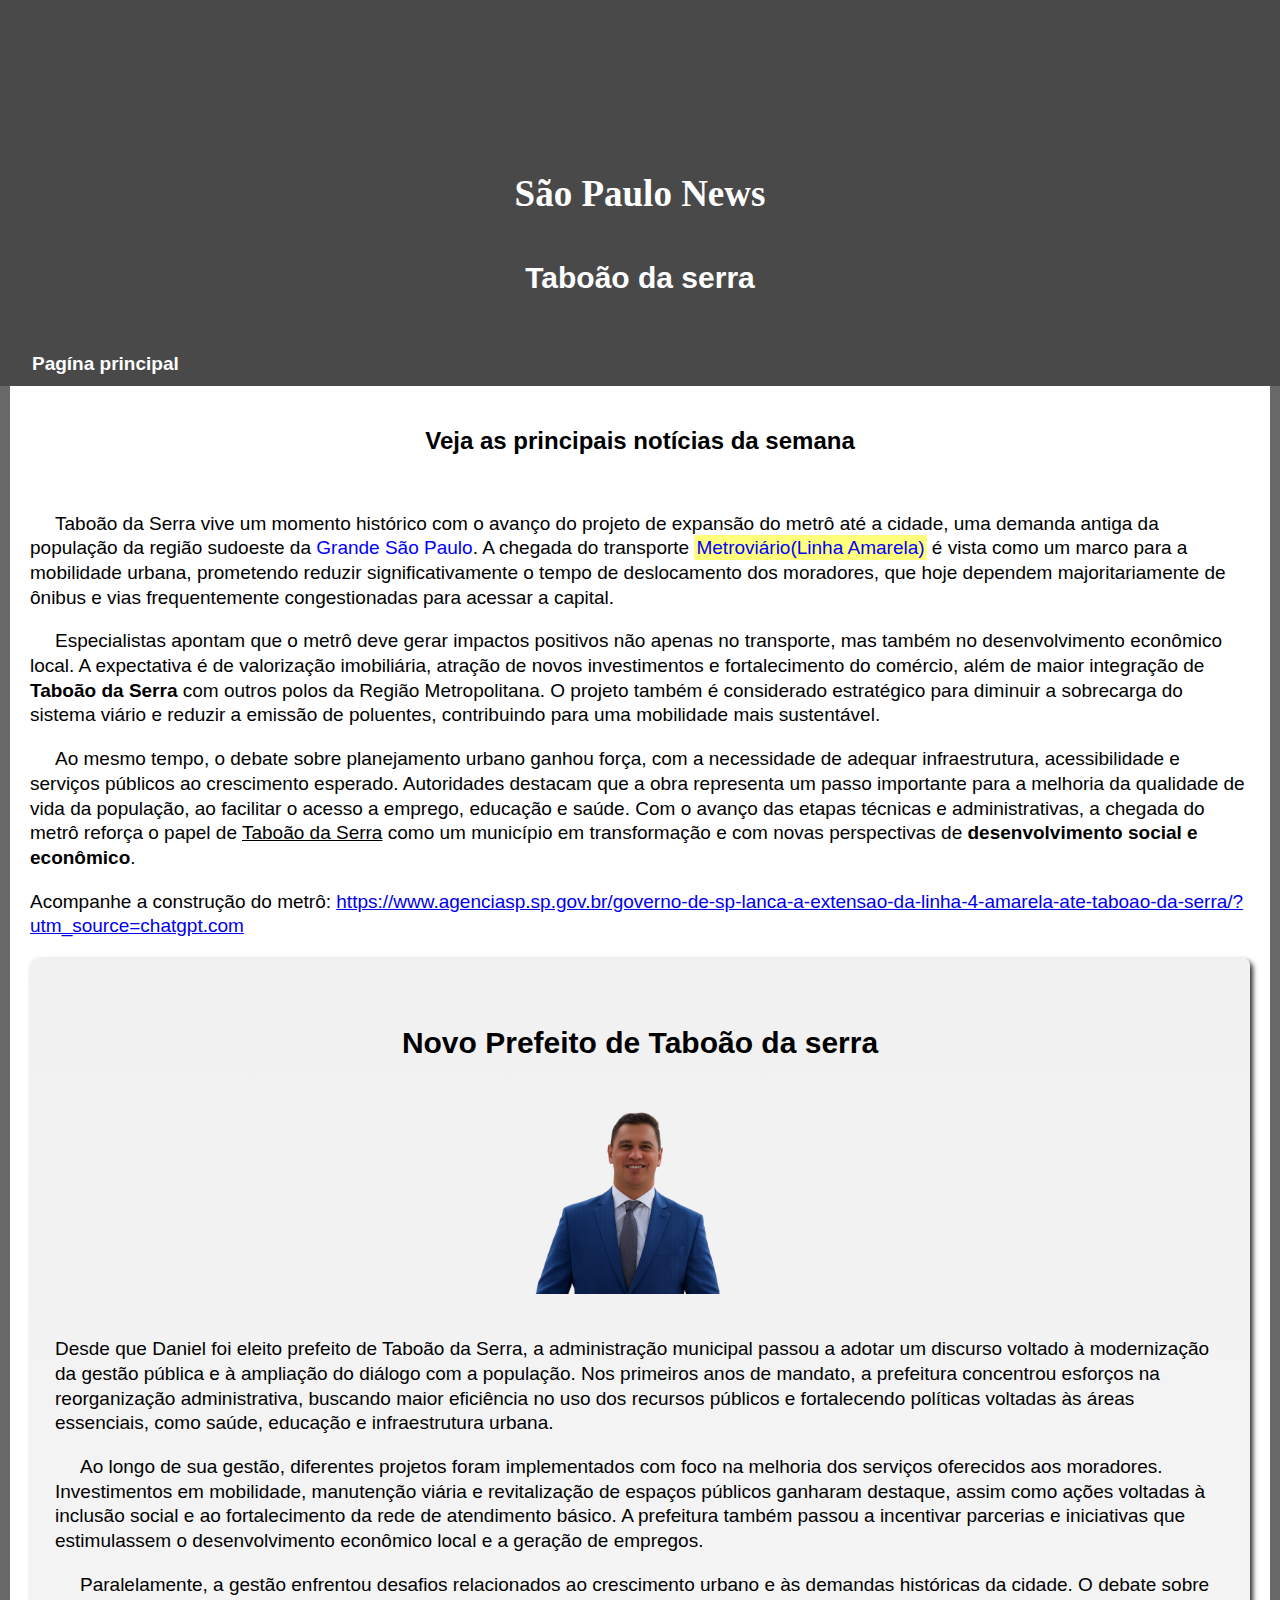
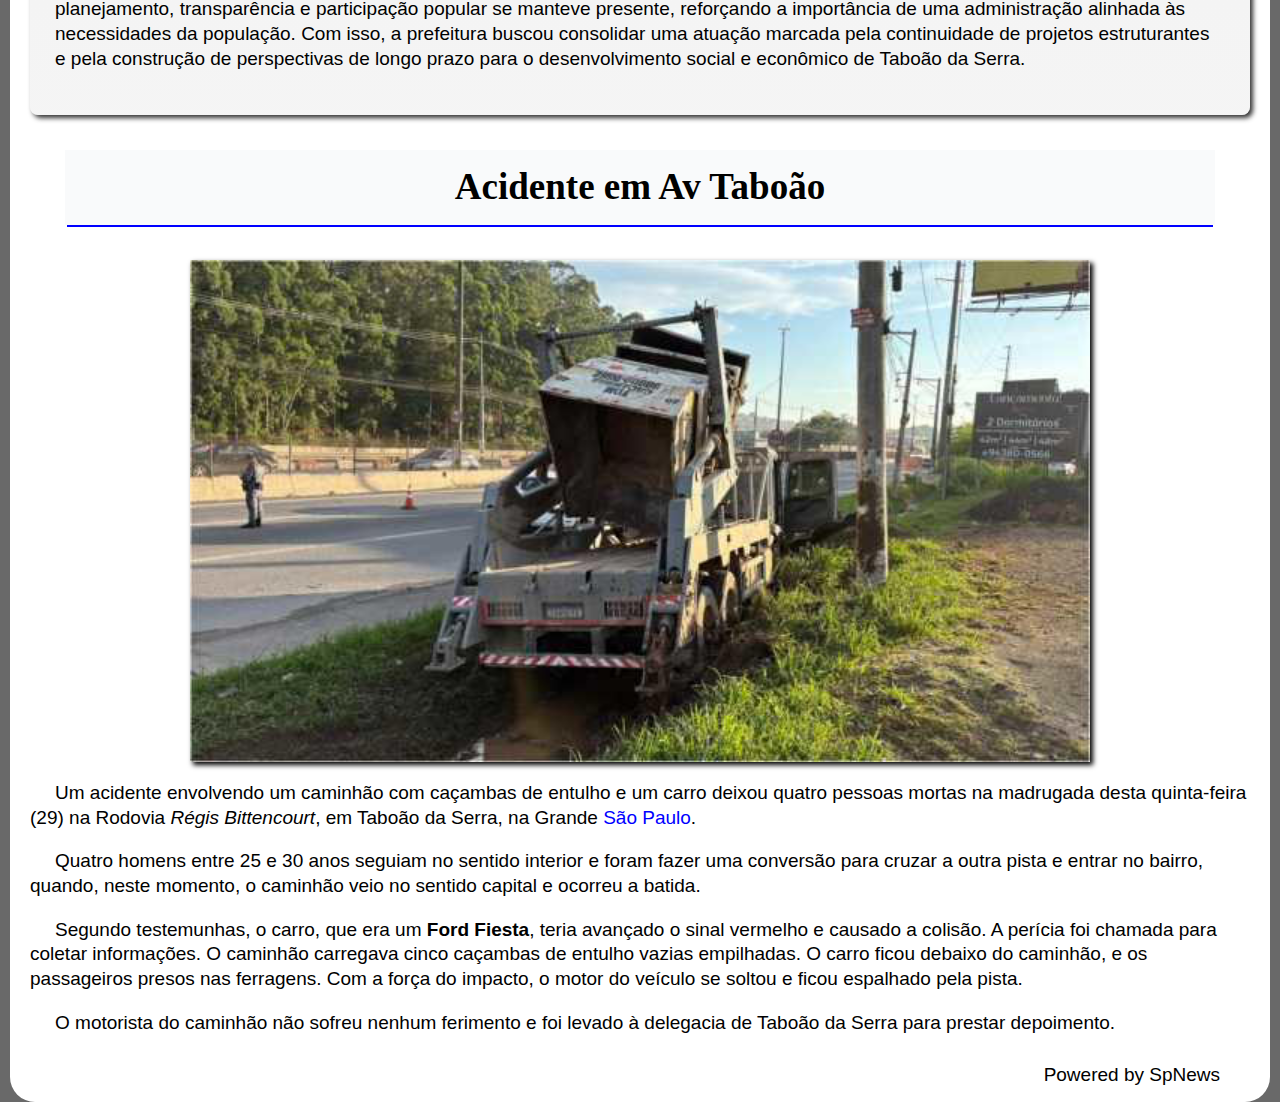
<file: taboão_page.html>
<!DOCTYPE html>
<html lang="pt-br">
<head>
    <meta charset="UTF-8">
    <meta name="viewport" content="width=device-width, initial-scale=1.0">
    <link rel="shortcut icon" href="../ico.favicon_html.ico" type="image/x-icon">
    <title>Taboão Notícias</title>
    <link rel="stylesheet" href="style.css">
</head>
<body>
    <header style="background-image: url(https://taboaoemfoco.com.br/wp-content/uploads/2020/08/Portico-na-entrada-de-Taboao-da-Serra.jpg)  ; padding-bottom: 0px;">
        <h1 style="padding:115px 35px 0px 35px;"> São Paulo News</h1>
        <nav >
            <h2 style="">Taboão da serra</h2>
            <a class="return_principal" href="index.html">Pagína principal</a>
        </nav>
    </header>
    <main>
        <section id="assunto principal">
            <h3 >Veja as principais notícias da semana</h3>

            <p>
                Taboão da Serra vive um momento histórico com o avanço do projeto de expansão do metrô até a cidade, uma demanda antiga da população da região sudoeste da <span style="color: blue;">Grande São Paulo</span>. A chegada do transporte <span style="background-color: rgb(255, 255, 124); padding: 2px;">Metroviário(Linha Amarela)</span> é vista como um marco para a mobilidade urbana, prometendo reduzir significativamente o tempo de deslocamento dos moradores, que hoje dependem majoritariamente de ônibus e vias frequentemente congestionadas para acessar a capital.
            </p>

            <p>
                Especialistas apontam que o metrô deve gerar impactos positivos não apenas no transporte, mas também no desenvolvimento econômico local. A expectativa é de valorização imobiliária, atração de novos investimentos e fortalecimento do comércio, além de maior integração de <b>Taboão da Serra</b> com outros polos da Região Metropolitana. O projeto também é considerado estratégico para diminuir a sobrecarga do sistema viário e reduzir a emissão de poluentes, contribuindo para uma mobilidade mais sustentável.
            </p>

            <p>
                Ao mesmo tempo, o debate sobre planejamento urbano ganhou força, com a necessidade de adequar infraestrutura, acessibilidade e serviços públicos ao crescimento esperado. Autoridades destacam que a obra representa um passo importante para a melhoria da qualidade de vida da população, ao facilitar o acesso a emprego, educação e saúde. Com o avanço das etapas técnicas e administrativas, a chegada do metrô reforça o papel de <ins>Taboão da Serra</ins> como um município em transformação e com novas perspectivas de <b>desenvolvimento social e econômico</b>. 
                <div>
                    Acompanhe a construção do metrô: <a href="https://www.agenciasp.sp.gov.br/governo-de-sp-lanca-a-extensao-da-linha-4-amarela-ate-taboao-da-serra/?utm_source=chatgpt.com" target="_blank">https://www.agenciasp.sp.gov.br/governo-de-sp-lanca-a-extensao-da-linha-4-amarela-ate-taboao-da-serra/?utm_source=chatgpt.com</a>
                </div>
            </p>

        </section>

        <section id = "noticias">
            <article class="article-full">
                
                    <h2>Novo Prefeito de Taboão da serra <br></h2>
                    
                    <img  width="280px"  src="Imagens/daniel_prefeito.png" alt="Engenheiro Daniel">

                    <p> <br>Desde que Daniel foi eleito prefeito de Taboão da Serra, a administração municipal passou a adotar um discurso voltado à modernização da gestão pública e à ampliação do diálogo com a população. Nos primeiros anos de mandato, a prefeitura concentrou esforços na reorganização administrativa, buscando maior eficiência no uso dos recursos públicos e fortalecendo políticas voltadas às áreas essenciais, como saúde, educação e infraestrutura urbana.</p>

                    <p>Ao longo de sua gestão, diferentes projetos foram implementados com foco na melhoria dos serviços oferecidos aos moradores. Investimentos em mobilidade, manutenção viária e revitalização de espaços públicos ganharam destaque, assim como ações voltadas à inclusão social e ao fortalecimento da rede de atendimento básico. A prefeitura também passou a incentivar parcerias e iniciativas que estimulassem o desenvolvimento econômico local e a geração de empregos.</p>

                    <p>Paralelamente, a gestão enfrentou desafios relacionados ao crescimento urbano e às demandas históricas da cidade. O debate sobre planejamento, transparência e participação popular se manteve presente, reforçando a importância de uma administração alinhada às necessidades da população. Com isso, a prefeitura buscou consolidar uma atuação marcada pela continuidade de projetos estruturantes e pela construção de perspectivas de longo prazo para o desenvolvimento social e econômico de Taboão da Serra.</p>
            </article>
                <h1 id="h1">Acidente em Av Taboão</h1>
            <article>
                <img class="img-noticia" src="Imagens/acidente_taboao.jfif" alt="carreta e carro">
                <div>
                    <p>
                        Um acidente envolvendo um caminhão com caçambas de entulho e um carro deixou quatro pessoas mortas na madrugada desta quinta-feira (29) na Rodovia <i>Régis Bittencourt</i>, em Taboão da Serra, na Grande <span style="color: blue;">São Paulo</span>.
                    </p>
                    <p>
                        Quatro homens entre 25 e 30 anos seguiam no sentido interior e foram fazer uma conversão para cruzar a outra pista e entrar no bairro, quando, neste momento, o caminhão veio no sentido capital e ocorreu a batida.
                    </p>

                    <p>
                        Segundo testemunhas, o carro, que era um <b>Ford Fiesta</b>, teria avançado o sinal vermelho e causado a colisão. A perícia foi chamada para coletar informações.

                        O caminhão carregava cinco caçambas de entulho vazias empilhadas. O carro ficou debaixo do caminhão, e os passageiros presos nas ferragens. Com a força do impacto, o motor do veículo se soltou e ficou espalhado pela pista.
                    </p>
                    <p>
                        O motorista do caminhão não sofreu nenhum ferimento e foi levado à delegacia de Taboão da Serra para prestar depoimento.
                    </p>
                </div> 
            </article>
        </section>
        <div>
    
        </div>
        <footer>Powered by SpNews</footer>
    </main>
</body>
</html>
</file>
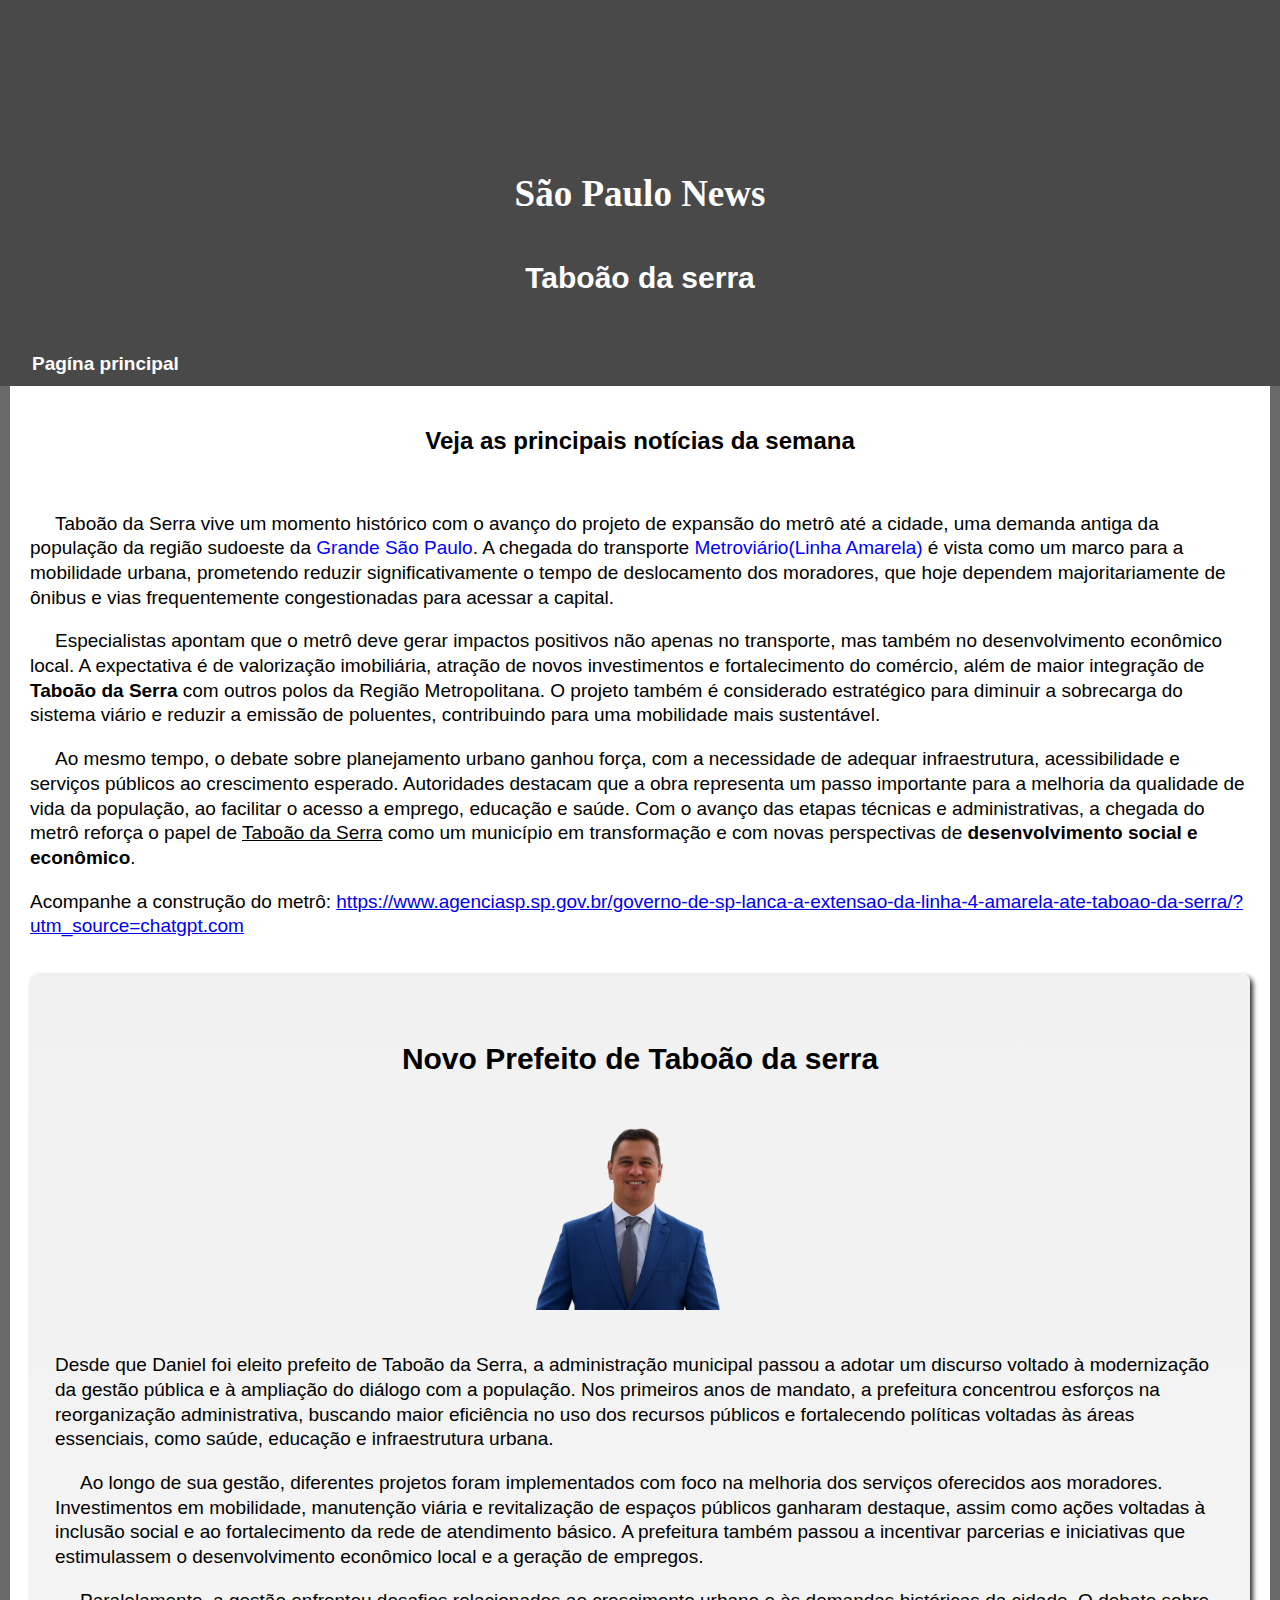
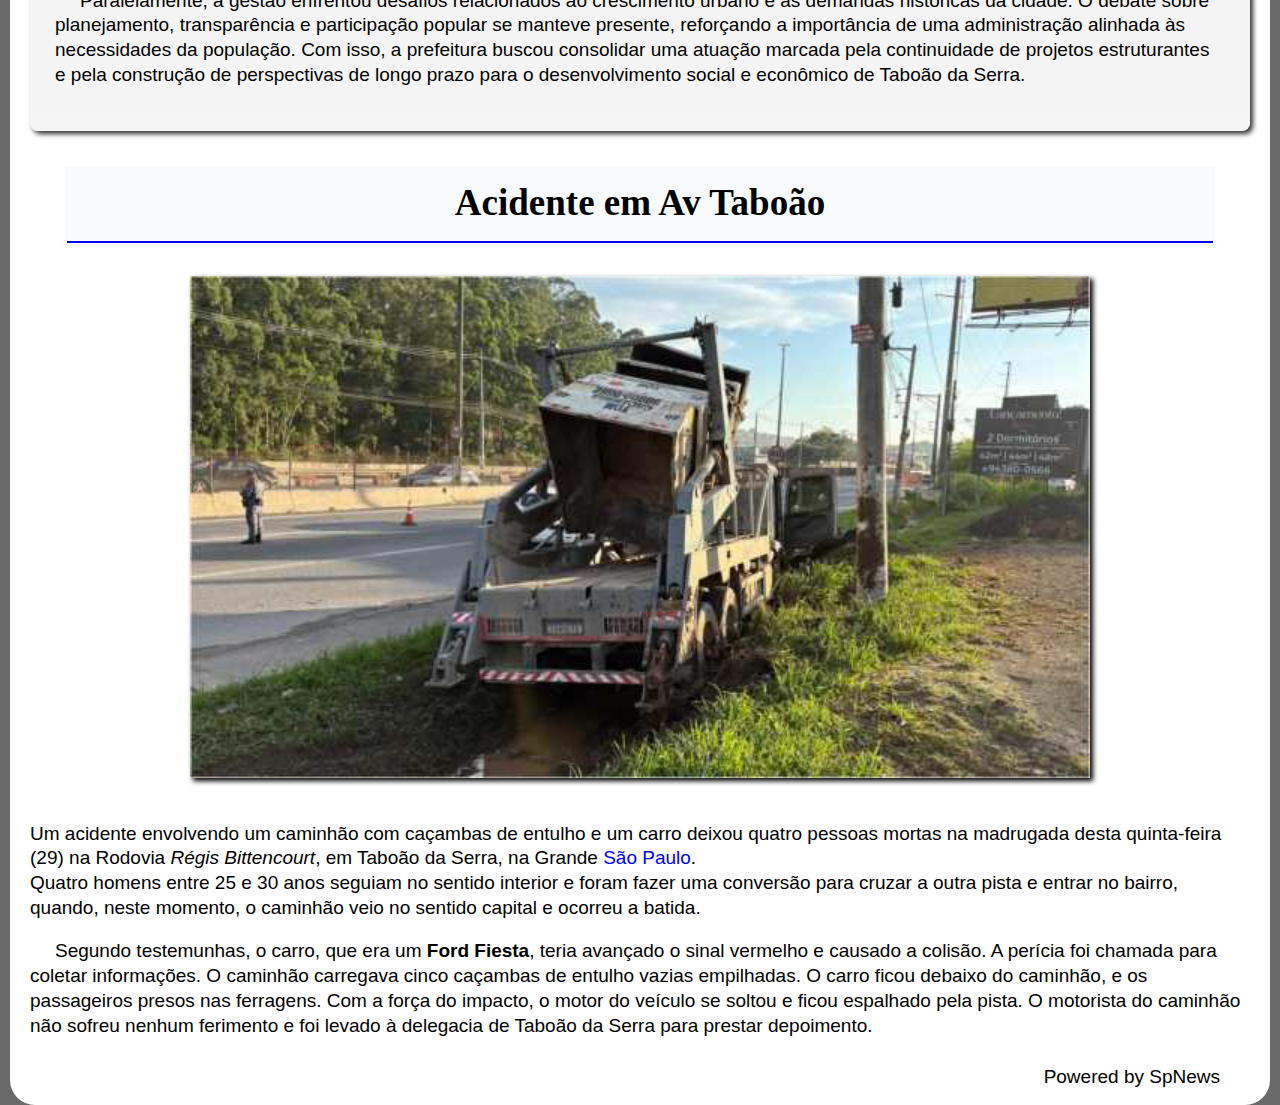
<file: pages/taboão_page.html>
<!DOCTYPE html>
<html lang="pt-br">
<head>
    <meta charset="UTF-8">
    <meta name="viewport" content="width=device-width, initial-scale=1.0">
    <link rel="shortcut icon" href="../ico.favicon_html.ico" type="image/x-icon">
    <title>Taboão Notícias</title>
    <link rel="stylesheet" href="../style.css">
</head>
<body>
    <header style="background-image: url(https://taboaoemfoco.com.br/wp-content/uploads/2020/08/Portico-na-entrada-de-Taboao-da-Serra.jpg)  ; padding-bottom: 0px;">
        <h1 style="padding:115px 35px 0px 35px;"> São Paulo News</h1>
        <nav >
            <h2>Taboão da serra</h2>
            <a class="return_principal" href="../index.html">Pagína principal</a>
        </nav>
    </header>
    <main>
        <section id="assunto principal">
            <h3 >Veja as principais notícias da semana</h3>

            <p>
                Taboão da Serra vive um momento histórico com o avanço do projeto de expansão do metrô até a cidade, uma demanda antiga da população da região sudoeste da <span>Grande São Paulo</span>. A chegada do transporte <span >Metroviário(Linha Amarela)</span> é vista como um marco para a mobilidade urbana, prometendo reduzir significativamente o tempo de deslocamento dos moradores, que hoje dependem majoritariamente de ônibus e vias frequentemente congestionadas para acessar a capital.
            </p>

            <p>
                Especialistas apontam que o metrô deve gerar impactos positivos não apenas no transporte, mas também no desenvolvimento econômico local. A expectativa é de valorização imobiliária, atração de novos investimentos e fortalecimento do comércio, além de maior integração de <b>Taboão da Serra</b> com outros polos da Região Metropolitana. O projeto também é considerado estratégico para diminuir a sobrecarga do sistema viário e reduzir a emissão de poluentes, contribuindo para uma mobilidade mais sustentável.
            </p>

            <p>
                Ao mesmo tempo, o debate sobre planejamento urbano ganhou força, com a necessidade de adequar infraestrutura, acessibilidade e serviços públicos ao crescimento esperado. Autoridades destacam que a obra representa um passo importante para a melhoria da qualidade de vida da população, ao facilitar o acesso a emprego, educação e saúde. Com o avanço das etapas técnicas e administrativas, a chegada do metrô reforça o papel de <ins>Taboão da Serra</ins> como um município em transformação e com novas perspectivas de <b>desenvolvimento social e econômico</b>. 
                <div style="margin-bottom: 35px;">
                    Acompanhe a construção do metrô: <a href="https://www.agenciasp.sp.gov.br/governo-de-sp-lanca-a-extensao-da-linha-4-amarela-ate-taboao-da-serra/?utm_source=chatgpt.com" target="_blank">https://www.agenciasp.sp.gov.br/governo-de-sp-lanca-a-extensao-da-linha-4-amarela-ate-taboao-da-serra/?utm_source=chatgpt.com</a>
                </div>
            </p>

        </section>

        <section id = "noticias">
            <article class="article-full">
                
                    <h2>Novo Prefeito de Taboão da serra <br></h2>
                    
                    <img  width="280px"  src="../Imagens/daniel_prefeito.png" alt="Engenheiro Daniel">

                    <p> <br>Desde que Daniel foi eleito prefeito de Taboão da Serra, a administração municipal passou a adotar um discurso voltado à modernização da gestão pública e à ampliação do diálogo com a população. Nos primeiros anos de mandato, a prefeitura concentrou esforços na reorganização administrativa, buscando maior eficiência no uso dos recursos públicos e fortalecendo políticas voltadas às áreas essenciais, como saúde, educação e infraestrutura urbana.</p>

                    <p>Ao longo de sua gestão, diferentes projetos foram implementados com foco na melhoria dos serviços oferecidos aos moradores. Investimentos em mobilidade, manutenção viária e revitalização de espaços públicos ganharam destaque, assim como ações voltadas à inclusão social e ao fortalecimento da rede de atendimento básico. A prefeitura também passou a incentivar parcerias e iniciativas que estimulassem o desenvolvimento econômico local e a geração de empregos.</p>

                    <p>Paralelamente, a gestão enfrentou desafios relacionados ao crescimento urbano e às demandas históricas da cidade. O debate sobre planejamento, transparência e participação popular se manteve presente, reforçando a importância de uma administração alinhada às necessidades da população. Com isso, a prefeitura buscou consolidar uma atuação marcada pela continuidade de projetos estruturantes e pela construção de perspectivas de longo prazo para o desenvolvimento social e econômico de Taboão da Serra.</p>
            </article>
                <h1 id="h1">Acidente em Av Taboão</h1>
            <article>
                <img class="img-noticia" src="../Imagens/acidente_taboao.jfif" alt="carreta e carro">
                <div>
                    <p>
                        <br>Um acidente envolvendo um caminhão com caçambas de entulho e um carro deixou quatro pessoas mortas na madrugada desta quinta-feira (29) na Rodovia <i>Régis Bittencourt</i>, em Taboão da Serra, na Grande <span>São Paulo</span>. <br>
                        Quatro homens entre 25 e 30 anos seguiam no sentido interior e foram fazer uma conversão para cruzar a outra pista e entrar no bairro, quando, neste momento, o caminhão veio no sentido capital e ocorreu a batida.
                    </p>

                    <p>
                        Segundo testemunhas, o carro, que era um <b>Ford Fiesta</b>, teria avançado o sinal vermelho e causado a colisão. A perícia foi chamada para coletar informações.

                        O caminhão carregava cinco caçambas de entulho vazias empilhadas. O carro ficou debaixo do caminhão, e os passageiros presos nas ferragens. Com a força do impacto, o motor do veículo se soltou e ficou espalhado pela pista. O motorista do caminhão não sofreu nenhum ferimento e foi levado à delegacia de Taboão da Serra para prestar depoimento.
                    </p>
                </div> 
            </article>
        </section>
        <div>
    
        </div>
        <footer>Powered by SpNews</footer>
    </main>
</body>
</html>
</file>
<file: style.css>
header { /* formatação do cabeçalho */

    padding: 30px 20px;
    color: white;
    background-image: url(https://wallpaperaccess.com/full/2170265.jpg);
    background-size: cover;
    background-position: center;
    background-repeat: no-repeat;
    position: relative;
    z-index: 1; /* atrás do conteúdo */

}

header::before {

    content: "";
    position: absolute;
    inset: 0; /* top, right, bottom, left = 0 */
    background-color: rgba(0, 0, 0, 0.3); /* controla a transparência */
    z-index: -1;

}

nav > a { /* ancora dentro do nav */

    color: white;
    padding: 5px;
    display: inline-block;
    text-decoration: none;
    font-weight: bold;
    margin: 5px 7px;

}

nav > a:hover { /* passar mouse na ancora decora underline */

    text-decoration: underline;

}

body { /* cor(body) fundo da pagina */

    font-size: clamp(16px, 2.5vw, 19px);
    line-height: 1.3;
    font-family: Arial, Helvetica, sans-serif;
    background-color: dimgray;
    margin: 0px;

}

h1 { /* titulo principal */

    font-size: clamp(23px, 5vw, 37px);
    text-align: center;
    font-family: 'Times New Roman', Times, serif;
    padding: 35px;

}

#h1 { /* titulo nv1 noticia */

    font-size: clamp(23px, 5vw, 37px);
    background-color: rgba(243, 245, 246, 0.493);
    box-shadow: 0px 4px 0px -2px blue;
    padding: 13px;
    margin: 35px;

}

h2 { /* titulo nv2 */

    font-size: clamp(20px, 4vw, 30px);
    text-align: center;
    padding: 15px;
    margin-bottom: 30px;

}

h3 { /* titulo nv3 */

    font-size: clamp(18px, 3.5vw, 24px);
    margin-bottom: 55px;
    text-align: center;

}

h4 {

    font-size: clamp(15px, 3.2vw, 19px);

}

p { /* all paragrafos */

    text-indent: 25px;
    text-align: left;

}

span {

    color: blue;

}

img { /* centralizar imagem */

    display: block;
    margin: auto;

}

main { /* sessão principal */

    background-color: white;
    padding: 15px 20px;
    margin: 0px 10px;
    border-radius: 0px 0px 25px 25px;

}

.article-brasil { /* sessão noticias brasil */

    width: 85%;
    margin: auto;
    background-image: linear-gradient(to bottom, rgba(1, 200, 1, 0.562), rgba(255, 255, 0, 0.811));
    border-radius: 8px;
    box-shadow: 3px 3px 5px rgba(0, 0, 0, 0.808);
    padding: 18px 25px;

}

.article-full { /* sessão noticias todas págínas */

    margin: auto;
    background: linear-gradient(to bottom, #f1f1f1, #ececec8c);
    border-radius: 8px;
    box-shadow: 3px 3px 5px rgba(0, 0, 0, 0.808);
    padding: 25px 25px;

}

.img-noticia { /* Todas Imagens */

    display: block;
    width: 85%; /* proporcional à tela */
    max-width: 900px;
    min-width: 180px;
    height: auto;
    margin: auto;
    box-shadow: 3px 3px 5px black;

}

footer { /* Rodapé powered by */

    color: black;
    text-align: end;
    padding: 8px 30px 0px 30px;
    margin: 0px;

}

section > div#container {

    overflow-x: auto;

}

table {

    margin: auto;
    border-collapse: collapse;
    width: 95%;
    max-width: 900px;
    min-width: 600px;

}

caption {

    background-color: rgba(233, 232, 232, 0.929);
    font-family: 'Franklin Gothic Medium', 'Arial Narrow', Arial, sans-serif;
    font-size: 1.3em;
    border: 2px solid black;
    border-radius: 5px 5px 0px 0px;
    padding: 10px;

}

tbody > tr:nth-child(odd) {

    background-color: rgba(224, 224, 224, 0.866);

}

td,
th {

    text-align: center;
    border: 2px solid black;
    padding: 8px 4px;

}

thead > tr {

    color: white;
    background-color: rgb(83, 121, 186);

}

td.nome {

    text-align: left;

}
</file>
